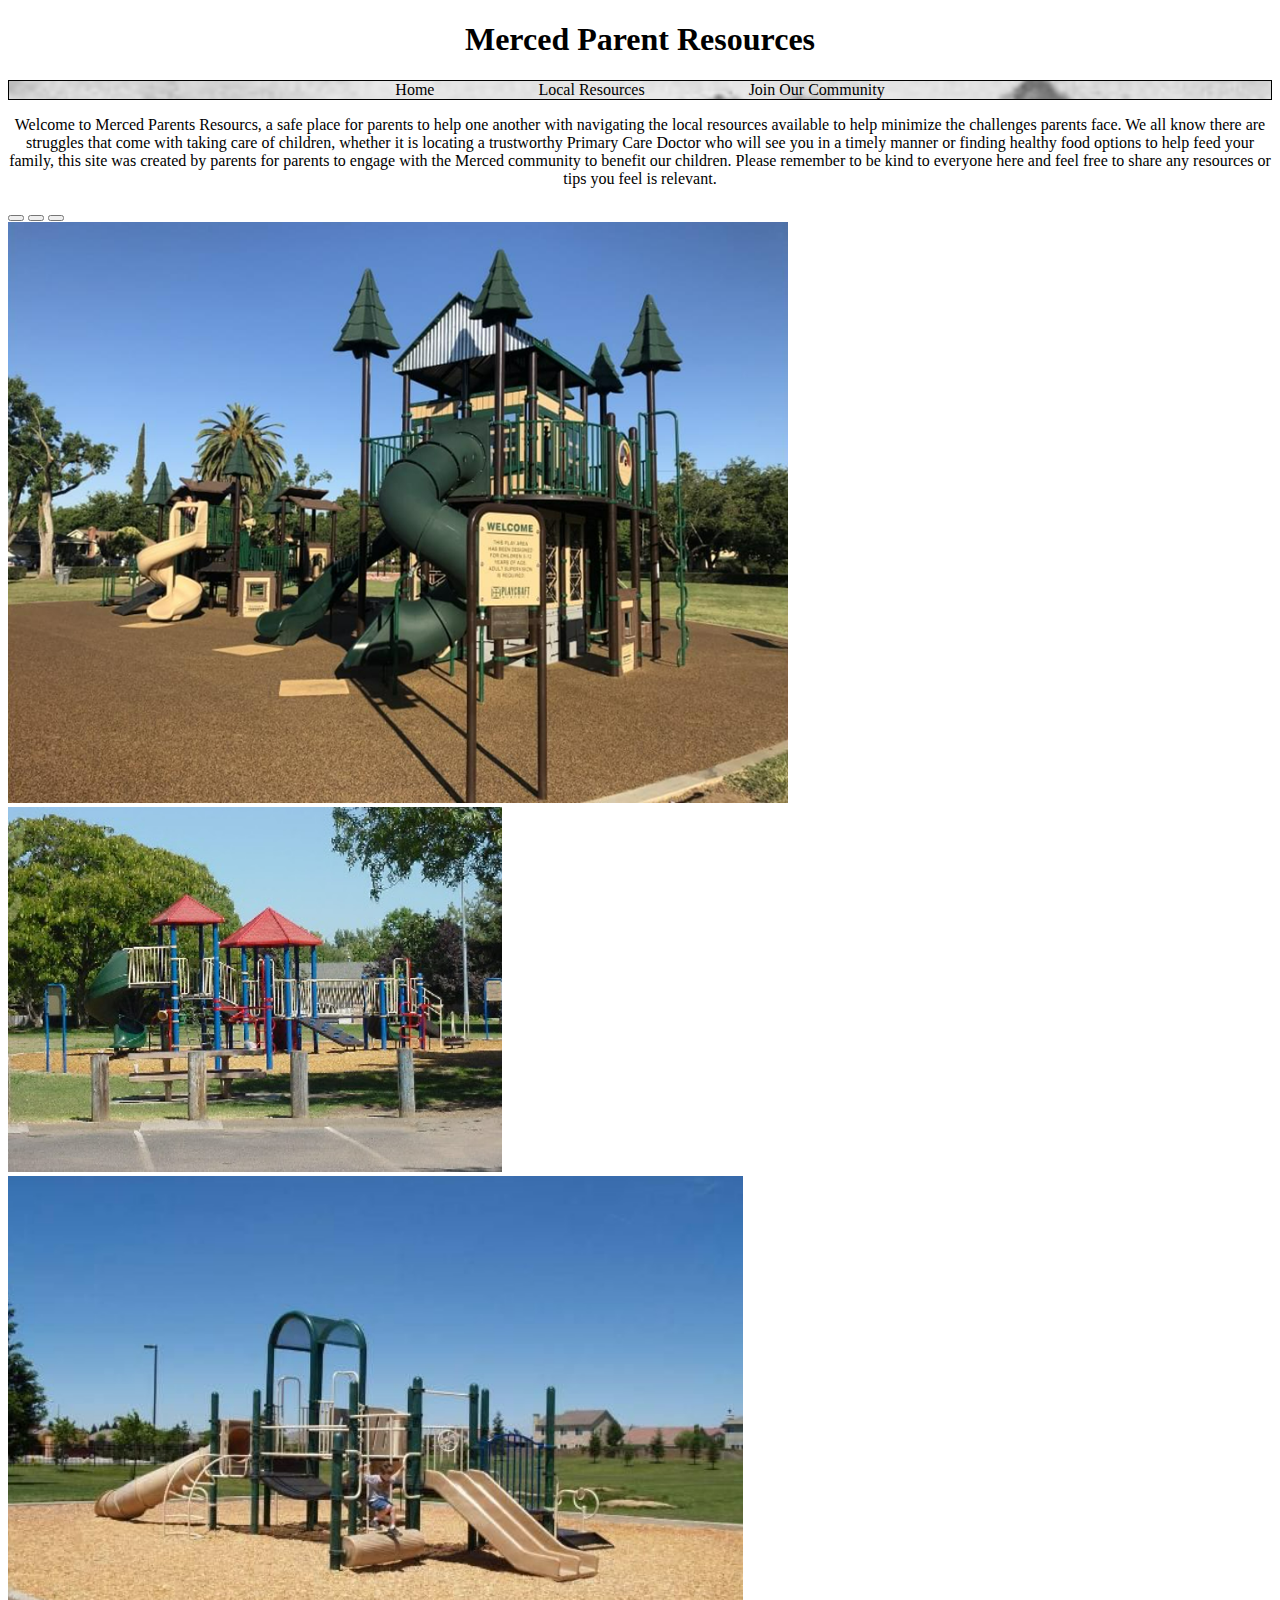
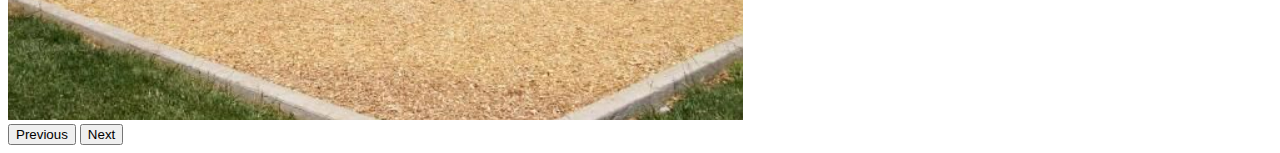
<file: Index.html>
<!DOCTYPE html>
<html lang="en">
<head>
    <meta charset="UTF-8">
    <meta http-equiv="X-UA-Compatible" content="IE=edge">
    <meta name="viewport" content="width=device-width, initial-scale=1.0">
    <link href="https://cdn.jsdelivr.net/npm/bootstrap@5.1.3/dist/css/bootstrap.min.css" rel="stylesheet" integrity="sha384-1BmE4kWBq78iYhFldvKuhfTAU6auU8tT94WrHftjDbrCEXSU1oBoqyl2QvZ6jIW3" crossorigin="anonymous">

<link rel="stylesheet" href="styles.css">

    <title>Final Project</title>
</head>
<style>
    main{
        text-align: center;
    }
</style>
<body>
    <div class="container">
        <div class="jumbotron">

        </div>
    </div>

    <script src="https://cdn.jsdelivr.net/npm/bootstrap@5.1.3/dist/js/bootstrap.bundle.min.js" integrity="sha384-ka7Sk0Gln4gmtz2MlQnikT1wXgYsOg+OMhuP+IlRH9sENBO0LRn5q+8nbTov4+1p" crossorigin="anonymous"></script>
    <header> <h1>Merced Parent Resources</h1></header>
    <nav>
        <a href="Index.html">Home</a>
        <a href="Resources.html">Local Resources</a>
        <a href="Contact.html">Join Our Community</a>
    </nav>
    <main>
        <p>
            Welcome to Merced Parents Resourcs, a safe place for parents to help one another with navigating the local resources available to help minimize the challenges parents face. We all know there are struggles that come with taking care of children, whether it is locating a trustworthy Primary Care Doctor who will see you in a timely manner or finding healthy food options to help feed your family, this site was created by parents for parents to engage with the Merced community to benefit our children. Please remember to be kind to everyone here and feel free to share any resources or tips you feel is relevant.
        </p>
    
    </main>
    <div id="carouselParks" class="carousel slide" data-bs-ride="carousel">
        <div class="carousel-indicators">
          <button type="button" data-bs-target="#carouselParks" data-bs-slide-to="0" class="active" aria-current="true" aria-label="Slide 1"></button>
          <button type="button" data-bs-target="#carouselParks" data-bs-slide-to="1" aria-label="Slide 2"></button>
          <button type="button" data-bs-target="#carouselParks" data-bs-slide-to="2" aria-label="Slide 3"></button>
        </div>
        <div class="carousel-inner">
          <div class="carousel-item active">
            <img src="Applegate.png" class="d-block w-100" alt="Applegate Park">
          </div>
          <div class="carousel-item">
            <img src="Rahilly.png" class="d-block w-100" alt="Rahilly Park">
          </div>
          <div class="carousel-item">
            <img src="BobCarter.png" class="d-block w-100" alt="Bob Carter Park">
          </div>
        </div>
        <button class="carousel-control-prev" type="button" data-bs-target="#carouselParks" data-bs-slide="prev">
          <span class="carousel-control-prev-icon" aria-hidden="true"></span>
          <span class="visually-hidden">Previous</span>
        </button>
        <button class="carousel-control-next" type="button" data-bs-target="#carouselParks" data-bs-slide="next">
          <span class="carousel-control-next-icon" aria-hidden="true"></span>
          <span class="visually-hidden">Next</span>
        </button>
      </div>
</body>
</html>
</file>
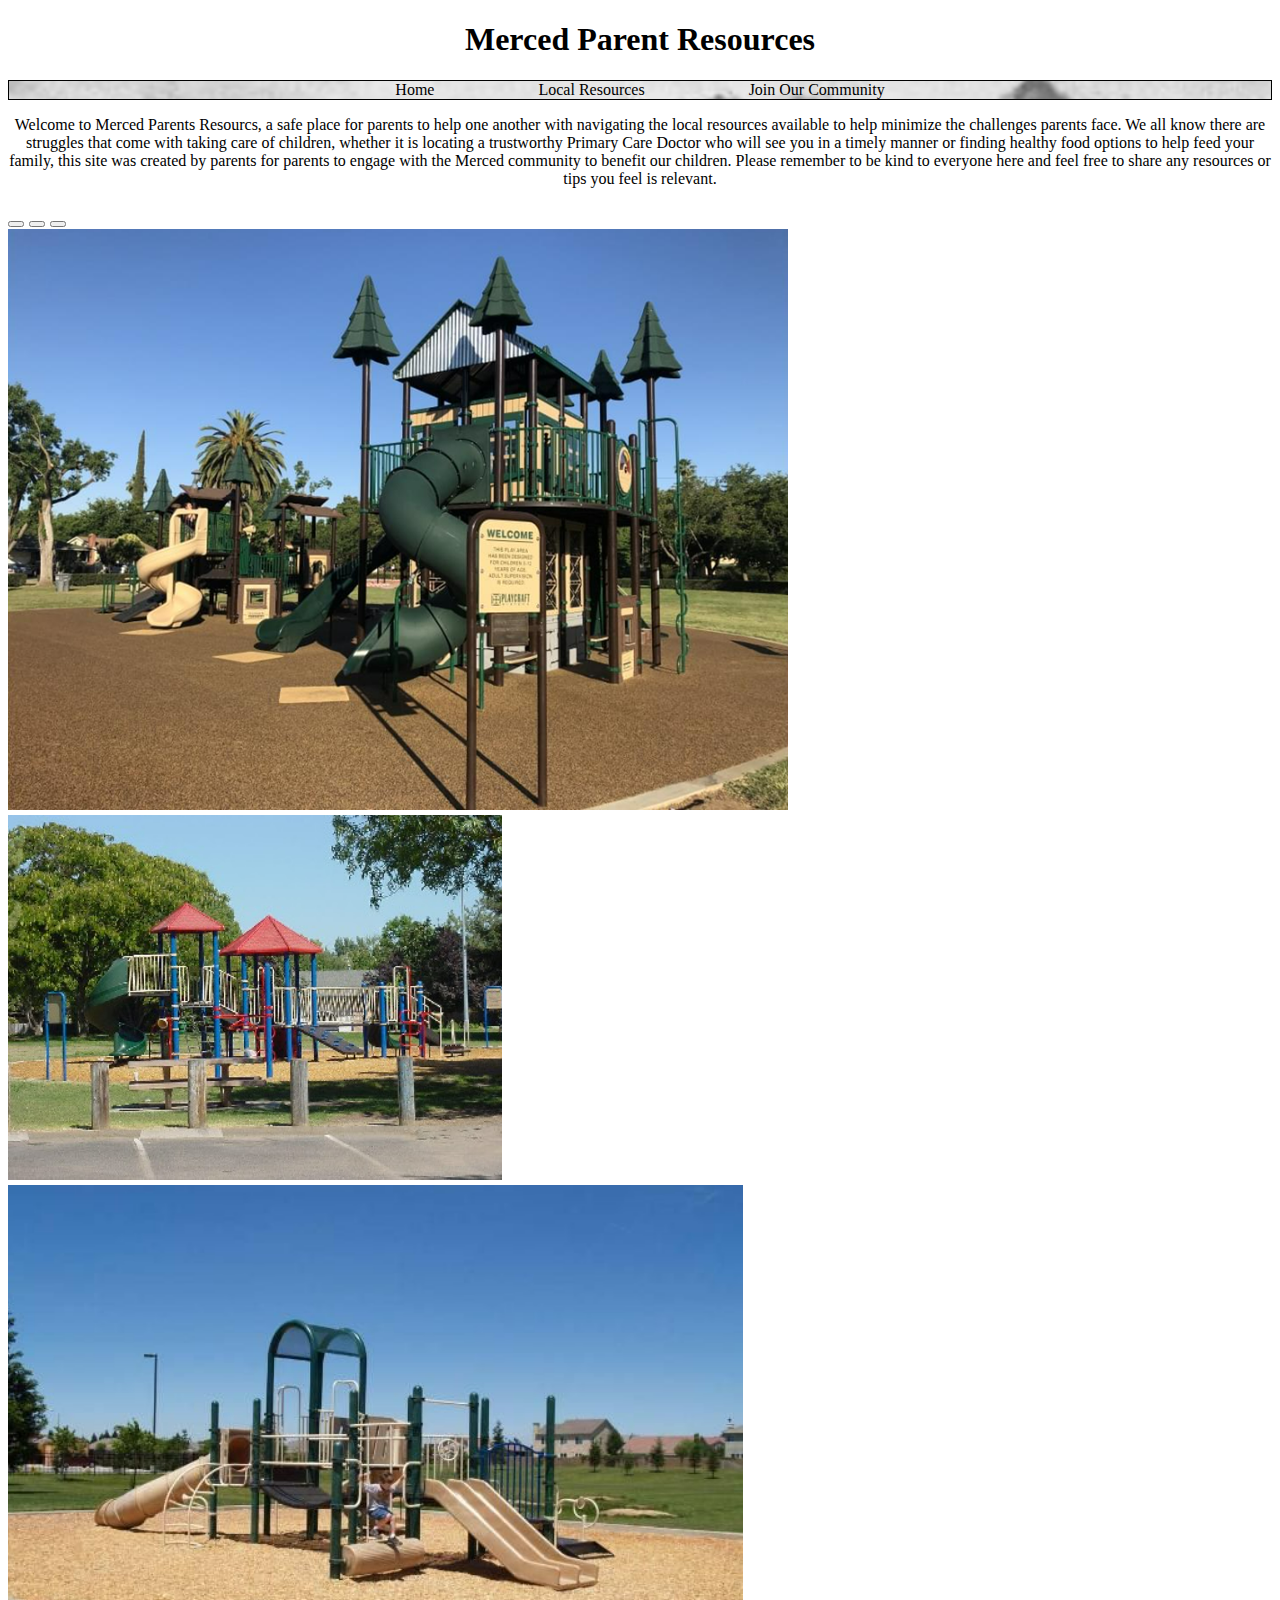
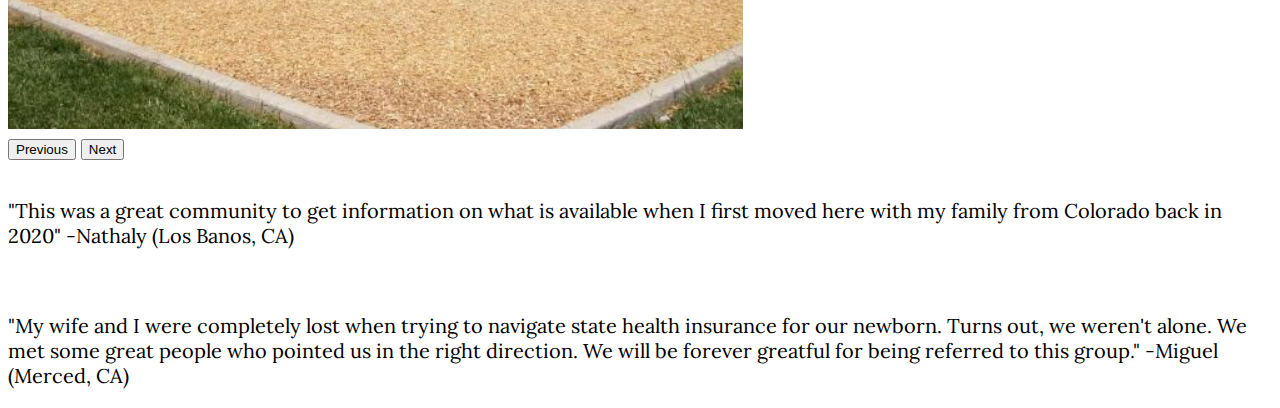
<file: index.html>
<!DOCTYPE html>
<html lang="en">
<head>
    <meta charset="UTF-8">
    <meta http-equiv="X-UA-Compatible" content="IE=edge">
    <meta name="viewport" content="width=device-width, initial-scale=1.0">
    <link href='https://fonts.googleapis.com/css?family=Sofia' rel='stylesheet'>
    <link href="https://cdn.jsdelivr.net/npm/bootstrap@5.1.3/dist/css/bootstrap.min.css" rel="stylesheet" integrity="sha384-1BmE4kWBq78iYhFldvKuhfTAU6auU8tT94WrHftjDbrCEXSU1oBoqyl2QvZ6jIW3" crossorigin="anonymous">

<link rel="stylesheet" href="styles.css">

    <title>Final Project</title>
</head>
<style>
    main{
        text-align: center;
    }
</style>
<body>
    <div class="container">
        <div class="jumbotron">

        </div>
    </div>

    <script src="https://cdn.jsdelivr.net/npm/bootstrap@5.1.3/dist/js/bootstrap.bundle.min.js" integrity="sha384-ka7Sk0Gln4gmtz2MlQnikT1wXgYsOg+OMhuP+IlRH9sENBO0LRn5q+8nbTov4+1p" crossorigin="anonymous"></script>
    <header> <h1>Merced Parent Resources</h1></header>
    <nav>
        <a href="index.html">Home</a>
        <a href="resources.html">Local Resources</a>
        <a href="contact.html">Join Our Community</a>
    </nav>
    <main>
        <p>
            Welcome to Merced Parents Resourcs, a safe place for parents to help one another with navigating the local resources available to help minimize the challenges parents face. We all know there are struggles that come with taking care of children, whether it is locating a trustworthy Primary Care Doctor who will see you in a timely manner or finding healthy food options to help feed your family, this site was created by parents for parents to engage with the Merced community to benefit our children. Please remember to be kind to everyone here and feel free to share any resources or tips you feel is relevant.
        </p>
    
    </main>
    <div id="carouselParks" class="carousel slide" data-bs-ride="carousel">
        <div class="carousel-indicators">
          <button type="button" data-bs-target="#carouselParks" data-bs-slide-to="0" class="active" aria-current="true" aria-label="Slide 1"></button>
          <button type="button" data-bs-target="#carouselParks" data-bs-slide-to="1" aria-label="Slide 2"></button>
          <button type="button" data-bs-target="#carouselParks" data-bs-slide-to="2" aria-label="Slide 3"></button>
        </div>
        <div class="carousel-inner">
          <div class="carousel-item active">
            <img src="Applegate.png" class="d-block w-100" alt="Applegate Park">
          </div>
          <div class="carousel-item">
            <img src="Rahilly.png" class="d-block w-100" alt="Rahilly Park">
          </div>
          <div class="carousel-item">
            <img src="BobCarter.png" class="d-block w-100" alt="Bob Carter Park">
          </div>
        </div>
        <button class="carousel-control-prev" type="button" data-bs-target="#carouselParks" data-bs-slide="prev">
          <span class="carousel-control-prev-icon" aria-hidden="true"></span>
          <span class="visually-hidden">Previous</span>
        </button>
        <button class="carousel-control-next" type="button" data-bs-target="#carouselParks" data-bs-slide="next">
          <span class="carousel-control-next-icon" aria-hidden="true"></span>
          <span class="visually-hidden">Next</span>
        </button>
      </div>
    <br>
          <div>
        <link href="https://fonts.googleapis.com/css2?family=Lora:ital@1&display=swap" rel="stylesheet">
        <style>
            div {
              font-family: 'Lora';
              font-size: 20px;
            }
        </style>
        <p> "This was a great community to get information on what is available when I first moved here with my family from Colorado back in 2020" -Nathaly (Los Banos, CA)</p>
        <br>
        <p> "My wife and I were completely lost when trying to navigate state health insurance for our newborn. Turns out, we weren't alone. We met some great people who pointed us in the right direction. We will be forever greatful for being referred to this group." -Miguel (Merced, CA) </p>
      </div>
</body>
</html>
</file>
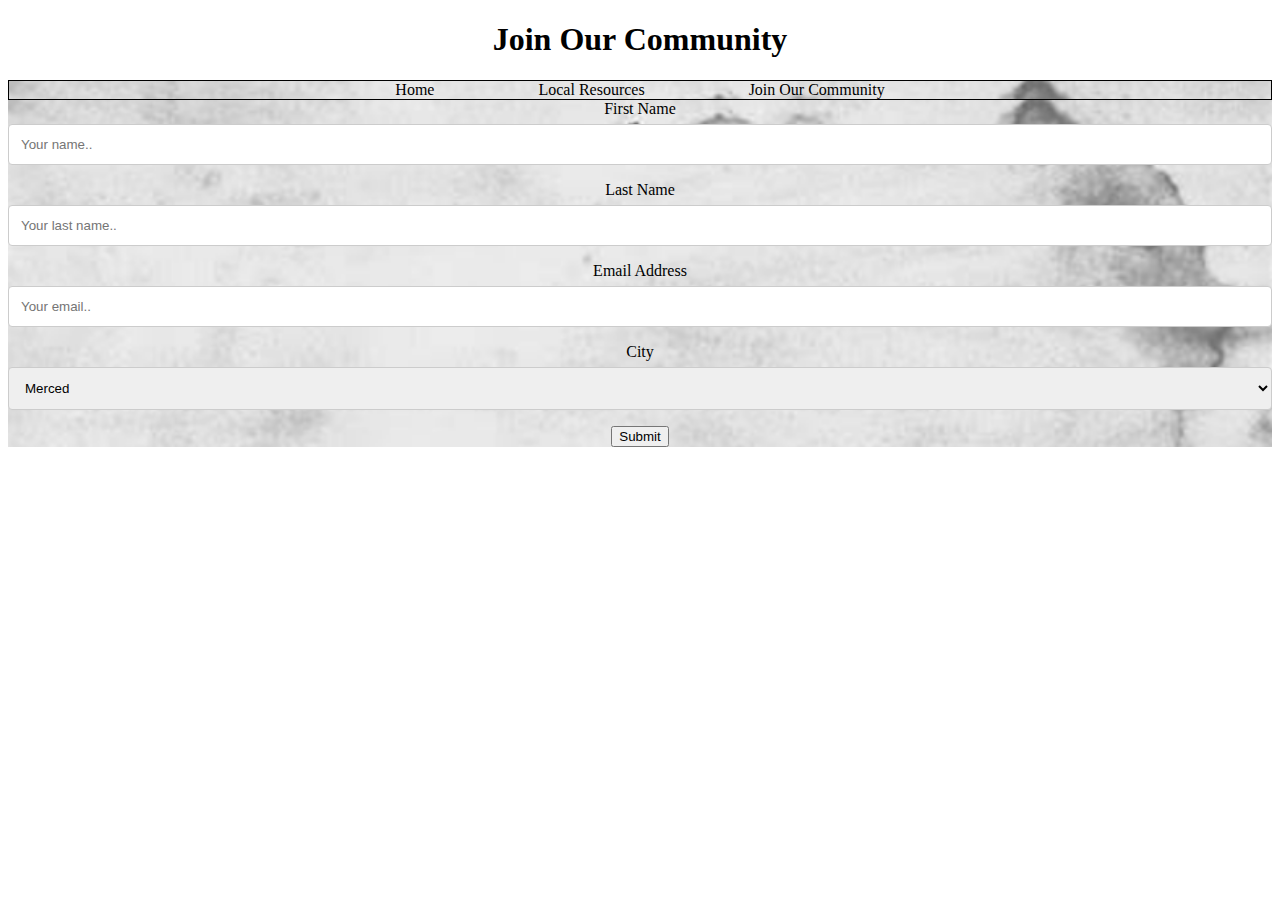
<file: Contact.html>
<!DOCTYPE html>
<html lang="en">
<head>
    <meta charset="UTF-8">
    <meta http-equiv="X-UA-Compatible" content="IE=edge">
    <meta name="viewport" content="width=device-width, initial-scale=1.0">
    <link href="https://cdn.jsdelivr.net/npm/bootstrap@5.1.3/dist/css/bootstrap.min.css" rel="stylesheet" integrity="sha384-1BmE4kWBq78iYhFldvKuhfTAU6auU8tT94WrHftjDbrCEXSU1oBoqyl2QvZ6jIW3" crossorigin="anonymous">

<link rel="stylesheet" href="styles.css">

    <title>Final Project</title>
    <style>
        input[type=text], select, textarea {
  width: 100%; /* Full width */
  padding: 12px; /* Some padding */ 
  border: 1px solid #ccc; /* Gray border */
  border-radius: 4px; /* Rounded borders */
  box-sizing: border-box; /* Make sure that padding and width stays in place */
  margin-top: 6px; /* Add a top margin */
  margin-bottom: 16px; /* Bottom margin */
  resize: vertical /* Allow the user to vertically resize the textarea (not horizontally) */
}
    </style>
</head>
<body>
    <div class="container">
        <div class="jumbotron">

        </div>
    </div>

    <script src="https://cdn.jsdelivr.net/npm/bootstrap@5.1.3/dist/js/bootstrap.bundle.min.js" integrity="sha384-ka7Sk0Gln4gmtz2MlQnikT1wXgYsOg+OMhuP+IlRH9sENBO0LRn5q+8nbTov4+1p" crossorigin="anonymous"></script>
    <header> <h1>Join Our Community</h1></header>
    <nav>
        <a href="Index.html">Home</a>
        <a href="Resources.html">Local Resources</a>
        <a href="Contact.html">Join Our Community</a>
    </nav>
    <main>
        <section>
            <div class="container">
                <form action="action_page.php">
              
                  <label for="fname">First Name</label>
                  <input type="text" id="fname" name="firstname" placeholder="Your name..">
              
                  <label for="lname">Last Name</label>
                  <input type="text" id="lname" name="lastname" placeholder="Your last name..">
    
                  <label for="Email Address">Email Address</label>
                  <input type="text" id="email" name="email" placeholder="Your email..">
              
                  <label for="city">City</label>
                  <select id="city" name="city">
                    <option value="Merced">Merced</option>
                    <option value="Atwater">Atwater</option>
                    <option value="Los Banos">Los Banos</option>
                    <option value="other">Other</option>select>
              
                  <label for="subject">Subject</label>
                  <textarea id="subject" name="subject" placeholder="Write something.." style="height:200px"></textarea>
              
                  <input type="submit" value="Submit">
              
                </form>
              </div>
    
        </section>
    </main> 
</body>
</html>
</file>
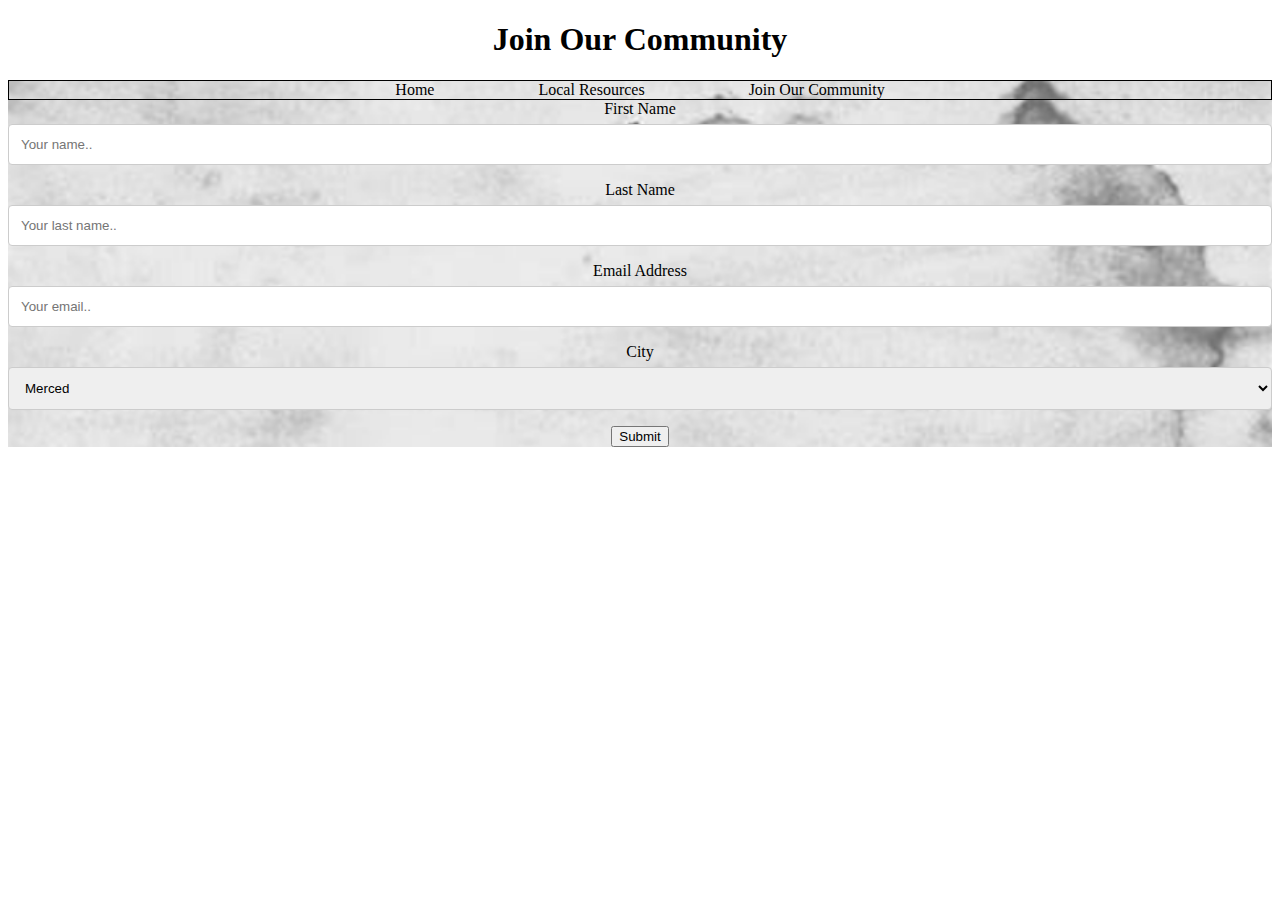
<file: contact.html>
<!DOCTYPE html>
<html lang="en">
<head>
    <meta charset="UTF-8">
    <meta http-equiv="X-UA-Compatible" content="IE=edge">
    <meta name="viewport" content="width=device-width, initial-scale=1.0">
    <link href="https://cdn.jsdelivr.net/npm/bootstrap@5.1.3/dist/css/bootstrap.min.css" rel="stylesheet" integrity="sha384-1BmE4kWBq78iYhFldvKuhfTAU6auU8tT94WrHftjDbrCEXSU1oBoqyl2QvZ6jIW3" crossorigin="anonymous">

<link rel="stylesheet" href="styles.css">

    <title>Final Project</title>
    <style>
        input[type=text], select, textarea {
  width: 100%; /* Full width */
  padding: 12px; /* Some padding */ 
  border: 1px solid #ccc; /* Gray border */
  border-radius: 4px; /* Rounded borders */
  box-sizing: border-box; /* Make sure that padding and width stays in place */
  margin-top: 6px; /* Add a top margin */
  margin-bottom: 16px; /* Bottom margin */
  resize: vertical /* Allow the user to vertically resize the textarea (not horizontally) */
}
    </style>
</head>
<body>
    <div class="container">
        <div class="jumbotron">

        </div>
    </div>

    <script src="https://cdn.jsdelivr.net/npm/bootstrap@5.1.3/dist/js/bootstrap.bundle.min.js" integrity="sha384-ka7Sk0Gln4gmtz2MlQnikT1wXgYsOg+OMhuP+IlRH9sENBO0LRn5q+8nbTov4+1p" crossorigin="anonymous"></script>
    <header> <h1>Join Our Community</h1></header>
    <nav>
        <a href="index.html">Home</a>
        <a href="resources.html">Local Resources</a>
        <a href="contact.html">Join Our Community</a>
    </nav>
    <main>
        <section>
            <div class="container">
                <form action="action_page.php">
              
                  <label for="fname">First Name</label>
                  <input type="text" id="fname" name="firstname" placeholder="Your name..">
              
                  <label for="lname">Last Name</label>
                  <input type="text" id="lname" name="lastname" placeholder="Your last name..">
    
                  <label for="Email Address">Email Address</label>
                  <input type="text" id="email" name="email" placeholder="Your email..">
              
                  <label for="city">City</label>
                  <select id="city" name="city">
                    <option value="Merced">Merced</option>
                    <option value="Atwater">Atwater</option>
                    <option value="Los Banos">Los Banos</option>
                    <option value="other">Other</option>select>
              
                  <label for="subject">Subject</label>
                  <textarea id="subject" name="subject" placeholder="Write something.." style="height:200px"></textarea>
              
                  <input type="submit" value="Submit">
              
                </form>
              </div>
    
        </section>
    </main> 
</body>
</html>
</file>
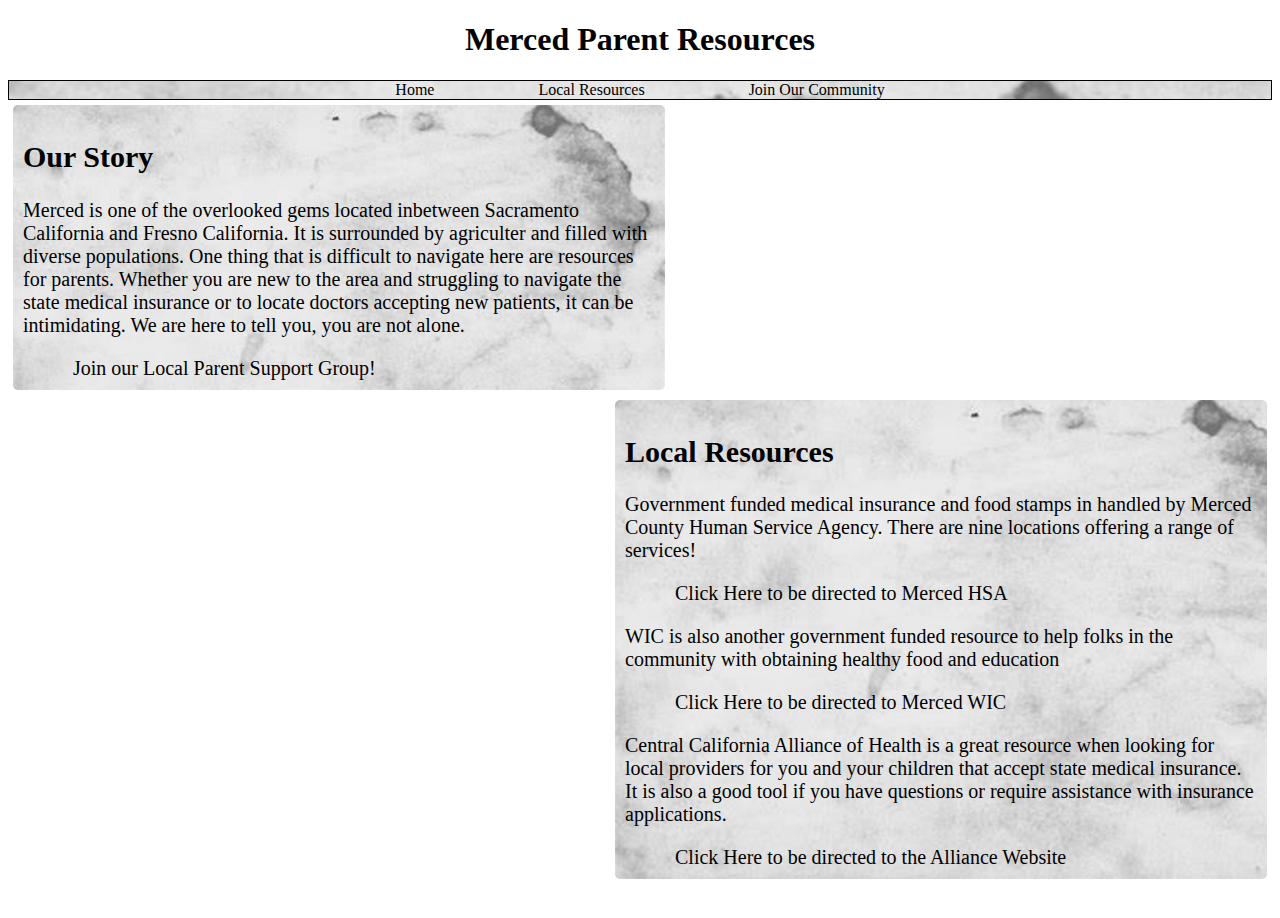
<file: Resources.html>
<!DOCTYPE html>
<html lang="en">
<head>
    <meta charset="UTF-8">
    <meta http-equiv="X-UA-Compatible" content="IE=edge">
    <meta name="viewport" content="width=device-width, initial-scale=1.0">
    <link href="https://cdn.jsdelivr.net/npm/bootstrap@5.1.3/dist/css/bootstrap.min.css" rel="stylesheet" integrity="sha384-1BmE4kWBq78iYhFldvKuhfTAU6auU8tT94WrHftjDbrCEXSU1oBoqyl2QvZ6jIW3" crossorigin="anonymous">

<link rel="stylesheet" href="styles.css">

    <title>Final Project</title>
</head>
<body>
    <div class="container">
        <div class="jumbotron">

        </div>
    </div>

    <script src="https://cdn.jsdelivr.net/npm/bootstrap@5.1.3/dist/js/bootstrap.bundle.min.js" integrity="sha384-ka7Sk0Gln4gmtz2MlQnikT1wXgYsOg+OMhuP+IlRH9sENBO0LRn5q+8nbTov4+1p" crossorigin="anonymous"></script>
    <header> <h1>Merced Parent Resources</h1></header>
    <nav>
        <a href="Index.html">Home</a>
        <a href="Resources.html">Local Resources</a>
        <a href="Contact.html">Join Our Community</a>
    </nav>
    <main>
        <div class="left">
            <h2> Our Story</h2>
            <p> Merced is one of the overlooked gems located inbetween Sacramento California and Fresno California. It is surrounded by agriculter and filled with diverse populations. One thing that is difficult to navigate here are resources for parents. Whether you are new to the area and struggling to navigate the state medical insurance or to locate doctors accepting new patients, it can be intimidating. We are here to tell you, you are not alone.</p>
            <a href="https://danalang13.github.io/final-project/">Join our Local Parent Support Group!</a>
        </div>
        
        <div class="right">
            <h2> Local Resources</h2>
            <p>Government funded medical insurance and food stamps in handled by Merced County Human Service Agency. There are nine locations offering a range of services!</p>
            <a href="https://countyofmerced.com/447/About-HSA">Click Here to be directed to Merced HSA</a>
            <p> WIC is also another government funded resource to help folks in the community with obtaining healthy food and education</p>
            <a href="https://www.mercedcaa.com/our-programs/wic/">Click Here to be directed to Merced WIC</a>
            <p> Central California Alliance of Health is a great resource when looking for local providers for you and your children that accept state medical insurance. It is also a good tool if you have questions or require assistance with insurance applications.</p>
            <a href="https://thealliance.health/">Click Here to be directed to the Alliance Website</a>
        </div>
    </main>
</body>
</html>
</file>
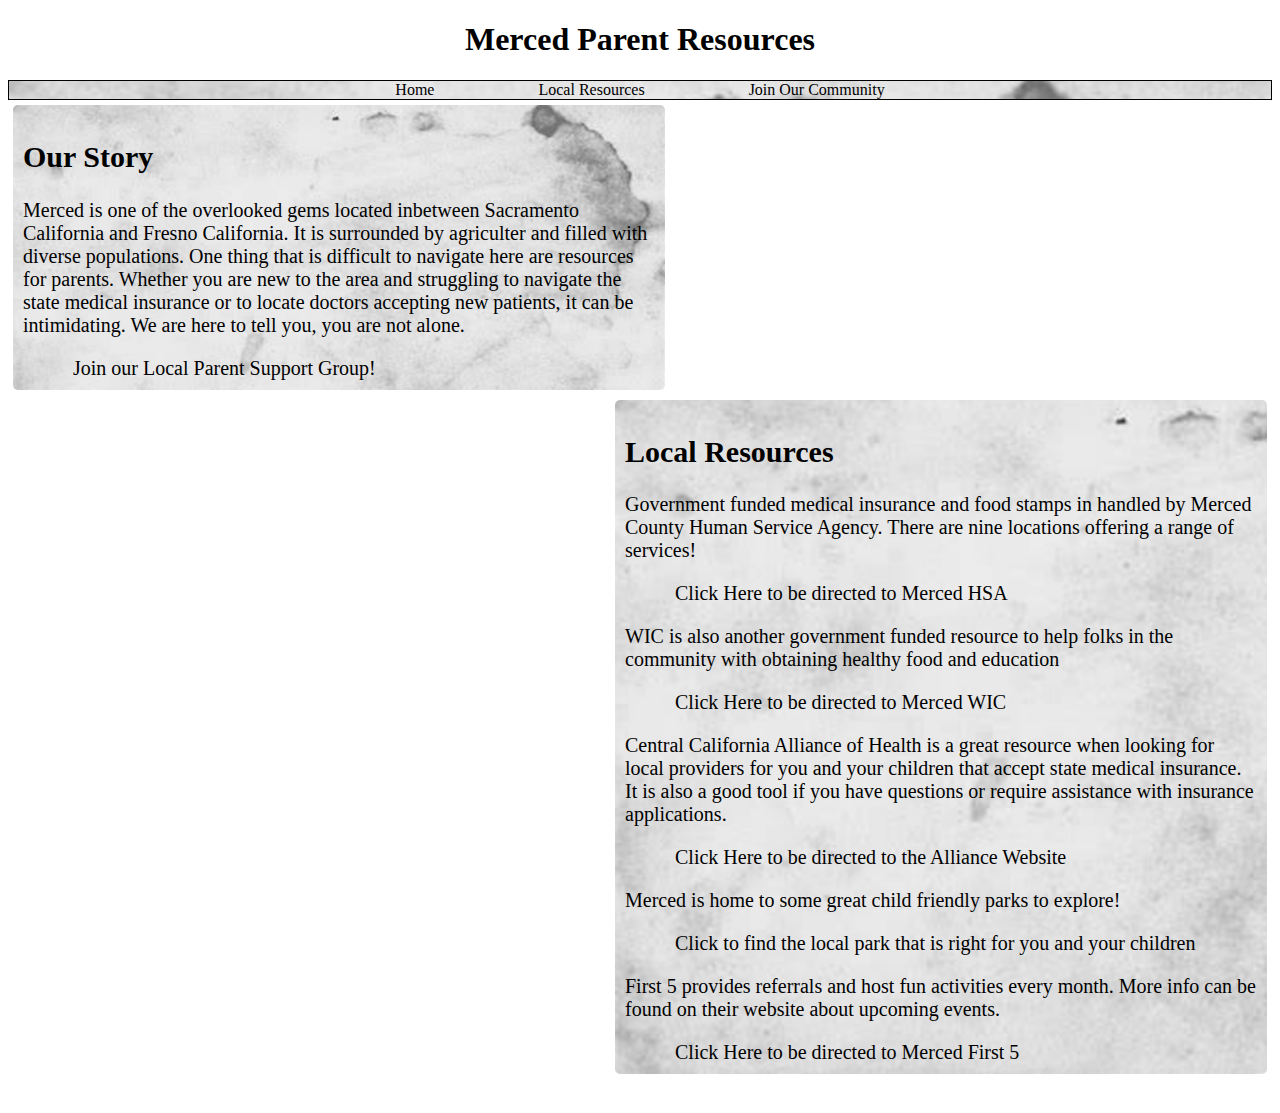
<file: resources.html>
<!DOCTYPE html>
<html lang="en">
<head>
    <meta charset="UTF-8">
    <meta http-equiv="X-UA-Compatible" content="IE=edge">
    <meta name="viewport" content="width=device-width, initial-scale=1.0">
    <link href="https://cdn.jsdelivr.net/npm/bootstrap@5.1.3/dist/css/bootstrap.min.css" rel="stylesheet" integrity="sha384-1BmE4kWBq78iYhFldvKuhfTAU6auU8tT94WrHftjDbrCEXSU1oBoqyl2QvZ6jIW3" crossorigin="anonymous">

<link rel="stylesheet" href="styles.css">

    <title>Final Project</title>
</head>
<body>
    <div class="container">
        <div class="jumbotron">

        </div>
    </div>

    <script src="https://cdn.jsdelivr.net/npm/bootstrap@5.1.3/dist/js/bootstrap.bundle.min.js" integrity="sha384-ka7Sk0Gln4gmtz2MlQnikT1wXgYsOg+OMhuP+IlRH9sENBO0LRn5q+8nbTov4+1p" crossorigin="anonymous"></script>
    <header> <h1>Merced Parent Resources</h1></header>
    <nav>
        <a href="index.html">Home</a>
        <a href="resources.html">Local Resources</a>
        <a href="contact.html">Join Our Community</a>
    </nav>
    <main>
        <div class="left">
            <h2> Our Story</h2>
            <p> Merced is one of the overlooked gems located inbetween Sacramento California and Fresno California. It is surrounded by agriculter and filled with diverse populations. One thing that is difficult to navigate here are resources for parents. Whether you are new to the area and struggling to navigate the state medical insurance or to locate doctors accepting new patients, it can be intimidating. We are here to tell you, you are not alone.</p>
            <a href="https://danalang13.github.io/final-project/">Join our Local Parent Support Group!</a>
        </div>
        
        <div class="right">
            <h2> Local Resources</h2>
            <p>Government funded medical insurance and food stamps in handled by Merced County Human Service Agency. There are nine locations offering a range of services!</p>
            <a href="https://countyofmerced.com/447/About-HSA">Click Here to be directed to Merced HSA</a>
            <p> WIC is also another government funded resource to help folks in the community with obtaining healthy food and education</p>
            <a href="https://www.mercedcaa.com/our-programs/wic/">Click Here to be directed to Merced WIC</a>
            <p> Central California Alliance of Health is a great resource when looking for local providers for you and your children that accept state medical insurance. It is also a good tool if you have questions or require assistance with insurance applications.</p>
            <a href="https://thealliance.health/">Click Here to be directed to the Alliance Website</a>
            <p> Merced is home to some great child friendly parks to explore!</p>
            <a href="https://www.cityofmerced.org/departments/parks-community-services/parks-and-facilities/parks">Click to find the local park that is right for you and your children</a>
            <p> First 5 provides referrals and host fun activities every month. More info can be found on their website about upcoming events.</p>
            <a href="https://co.merced.ca.us/598/First-5">Click Here to be directed to Merced First 5</a>
        </div>
    </main>
</body>
</html>
</file>
<file: styles.css>
header{
    text-align: center;
    text-size-adjust: 150px;}

nav{
    text-align: center;
    border: 0.5px solid black; 
    background-image: url(Marble.png);
    background-repeat: no-repeat;
    background-size: cover;
    
}
   
.left{
    float: left;
    width: 50%;  
    margin: 5px; 
    padding: 10px;
    border-radius: 5px;
    font-family: 'Belleza';
    font-size: 20px;
    background-image: url(Marble.png);
    background-repeat: no-repeat;
    background-size: cover; 
}

.right{
    float: right;
    width: 50%;
    margin: 5px; 
    padding: 10px;
    border-radius: 5px;
    font-family: Belleza;
    font-size: 20px;
    background-image: url(Marble.png);
    background-repeat: no-repeat;
    background-size: cover;
}
a{ 
    text-decoration: none;
    padding: 50px;
    }

    
    a:link, a:visited{
        color: black;
    }
    
.Reviews{
 font-family: 'Architects Daughter'; 
 font-size: 20px;
 background-image: url(Marble.png);
    background-repeat: no-repeat;
    background-size: cover;
}

section{
    text-align: center;
    background-image: url(Marble.png);
    background-repeat: no-repeat;
    background-size: cover;}

footer{
    background-image: url(Marble.png);
    background-repeat: no-repeat;
    background-size: cover;
}
</file>
